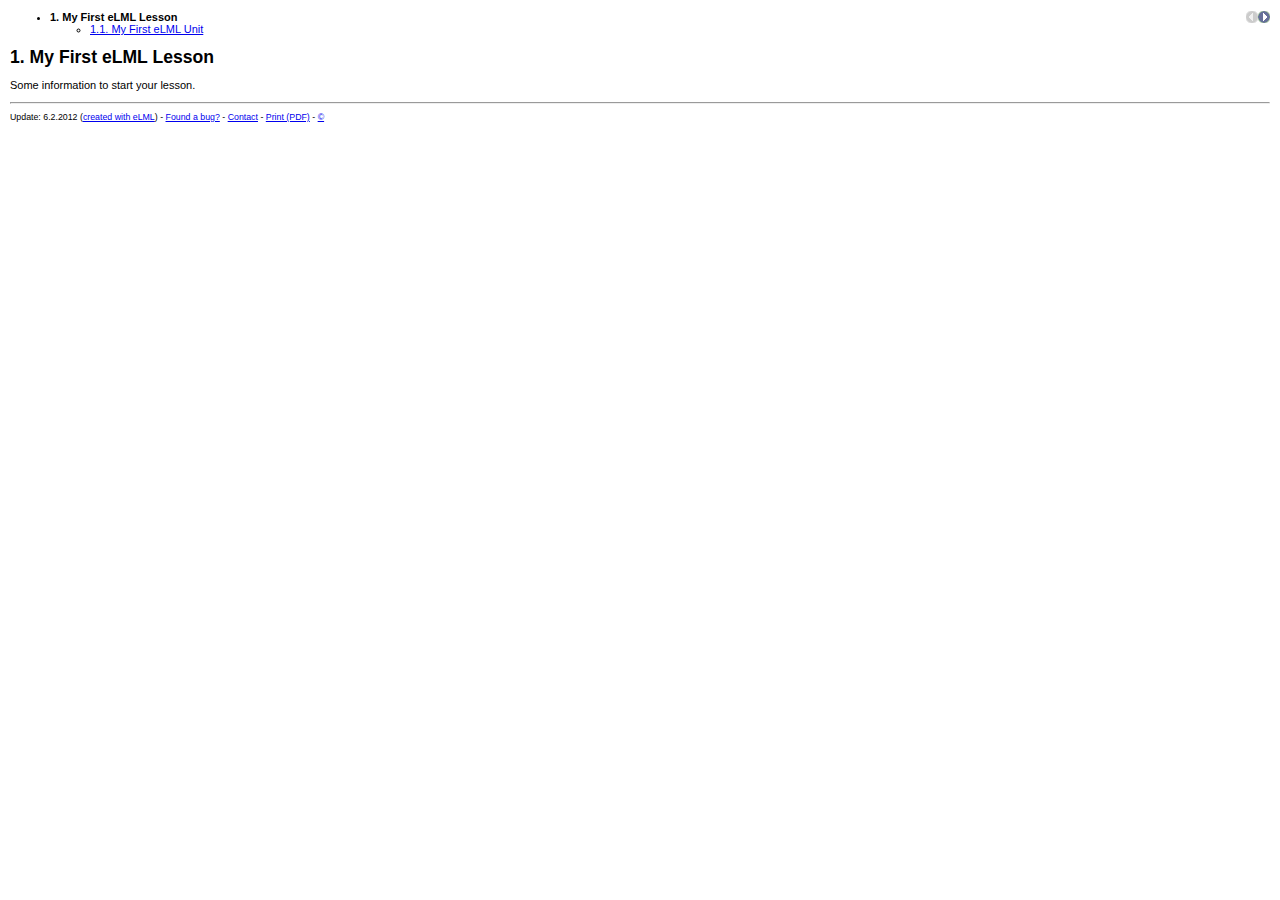
<file: MyLesson/en/index.html>
<!DOCTYPE html
  PUBLIC "-//W3C//DTD XHTML 1.0 Transitional//EN" "http://www.w3.org/TR/xhtml1/DTD/xhtml1-transitional.dtd">
<html xmlns="http://www.w3.org/1999/xhtml">
   <head>
      <meta http-equiv="Content-Type" content="text/html; charset=UTF-8" />
      <title>Redirect</title><script type="text/javascript">// 
                    var mobile = (/iphone|ipad|ipod|android|blackberry|mini|windows\sce|palm/i.test(navigator.userAgent.toLowerCase()));
                    if (mobile) {
                        document.location = "mobile/index.html";
                    } else {
                        document.location = "html/index.html";
                    }
                    //</script></head>
   <body>You will be redirected to the start of the lesson</body>
</html>
</file>
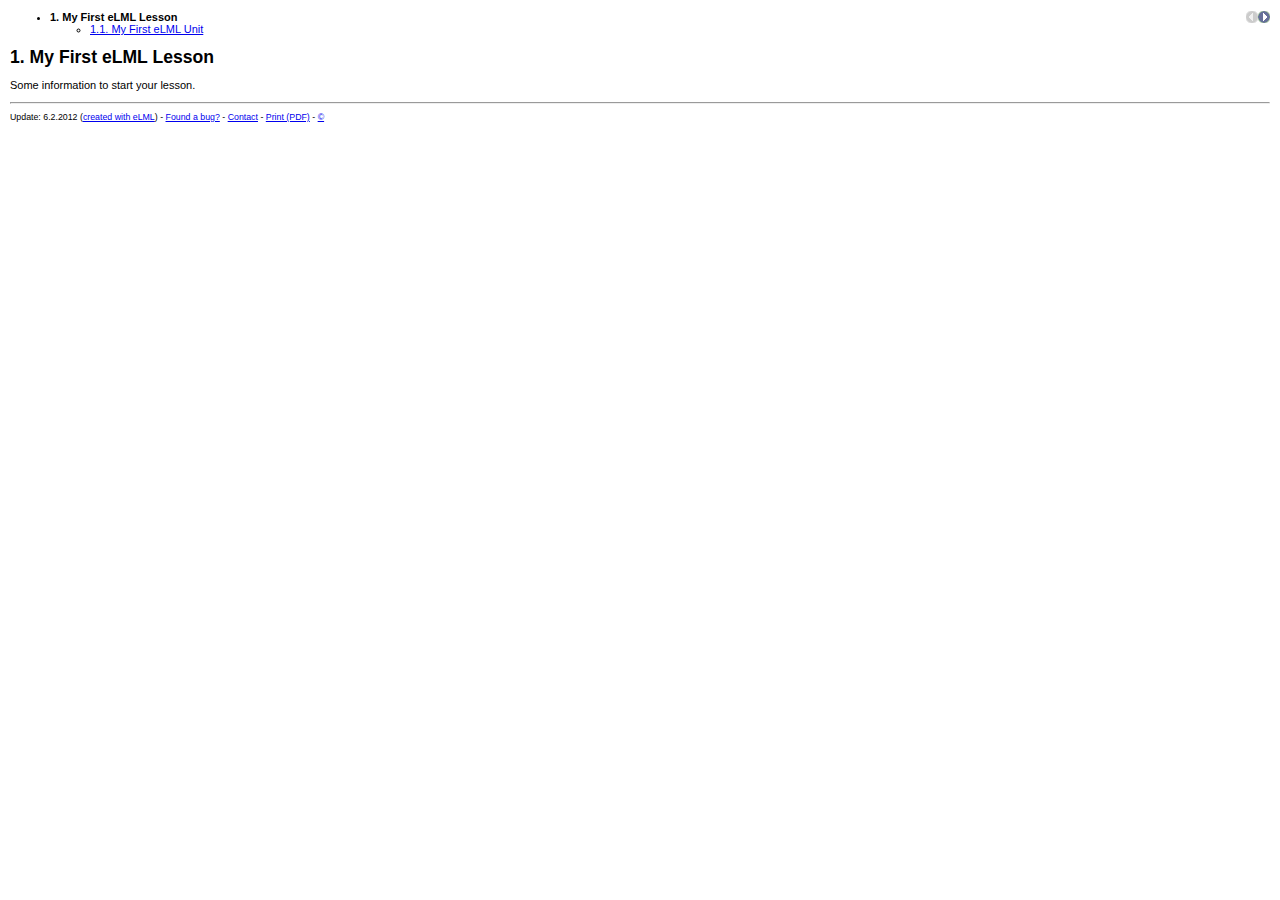
<file: MyLesson/en/html/index.html>
<!DOCTYPE html
  PUBLIC "-//W3C//DTD XHTML 1.0 Transitional//EN" "http://www.w3.org/TR/xhtml1/DTD/xhtml1-transitional.dtd">
<html xmlns="http://www.w3.org/1999/xhtml">
   <head>
      <meta http-equiv="Content-Type" content="text/html; charset=UTF-8" />
      <meta http-equiv="Content-Script-Type" content="text/javascript" />
      <meta http-equiv="Content-Style-Type" content="text/css" />
      <meta name="description" content="My First eLML Lesson. " />
      <meta name="copyright" content="" />
      <meta name="author" content="" />
      <meta name="keywords" content="My First eLML Lesson, eLML" />
      <title>1. My First eLML Lesson</title>
      <link rel="stylesheet" href="../../../_templates/plain/elml.css" type="text/css"
            media="screen" />
      <link rel="stylesheet" href="../../../_templates/plain/elml_print.css"
            type="text/css"
            media="print,handheld" /><script src="../../../_templates/plain/elml.js" type="text/javascript">
         <!----></script></head>
   <body xmlns:elml="http://www.elml.ch"><a class="skip" style="position: absolute; left: -1000em; width: 20em;"
         href="#nav_lesson"
         title="Link to Menu">Link to Menu</a><a class="skip" href="#content_link"
         style="position: absolute; left: -1000em; width: 20em;"
         title="Link to Table Of Content">Link to Table Of Content</a><div class="navigation_arrows"><img src="../../../_templates/plain/navigation/back_off.gif" height="12" width="12"
              alt="No previous page available"
              border="0" /><a href="unit_MyUnit.html"><img src="../../../_templates/plain/navigation/next.gif" height="12" width="12"
                 alt="Go to next page"
                 border="0" /></a></div>
      <ul class="navigation" id="nav_lesson">
         <li class="navigationActual"><strong>1. My First eLML Lesson</strong><ul class="navigation nav_unit">
               <li class="navigationLink"><a href="unit_MyUnit.html">1.1. My First eLML Unit</a></li>
            </ul>
         </li>
      </ul><a name="top"></a><h1 id="index.html">1. My First eLML Lesson</h1>
      <div id="MyLesson_entry.html">
         <p class="paragraph" id="d8e3">Some information to start your lesson.</p>
      </div>
      <hr />
      <p class="footer"> Update: 6.2.2012 (<a href="http://www.elml.org/">created with eLML</a>)  - <a href="http://www.your-bugracker.url.com">Found a bug?</a> - <a href="mailto:your@email-address.com">Contact</a> - <a href="../text/MyLesson.pdf">Print (PDF)</a> - <a href="http://www.yourserver.com"> ©</a></p>
   </body>
</html>
</file>
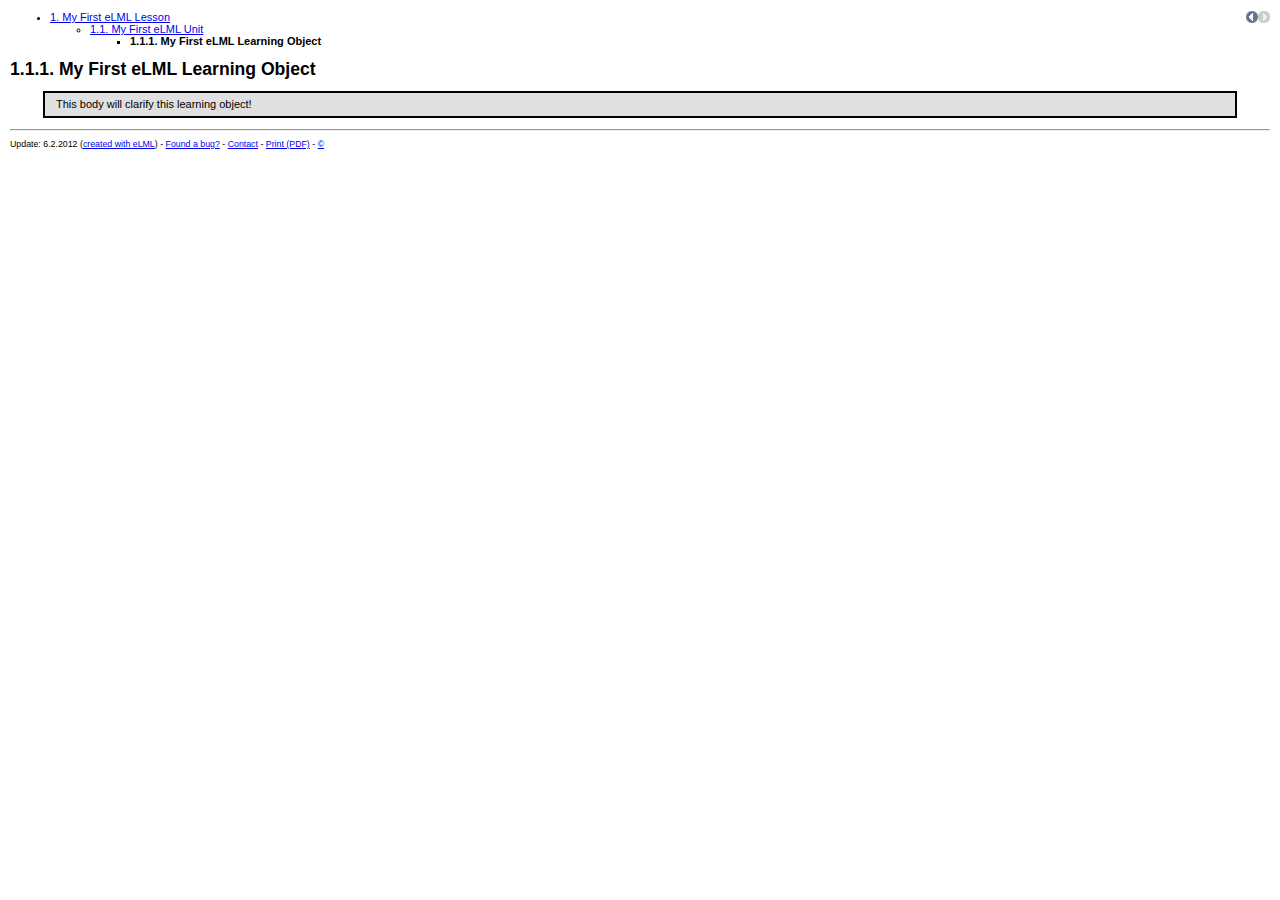
<file: MyLesson/en/html/MyUnit_learningObject1.html>
<!DOCTYPE html
  PUBLIC "-//W3C//DTD XHTML 1.0 Transitional//EN" "http://www.w3.org/TR/xhtml1/DTD/xhtml1-transitional.dtd">
<html xmlns="http://www.w3.org/1999/xhtml">
   <head>
      <meta http-equiv="Content-Type" content="text/html; charset=UTF-8" />
      <meta http-equiv="Content-Script-Type" content="text/javascript" />
      <meta http-equiv="Content-Style-Type" content="text/css" />
      <meta name="description"
            content="My First eLML Lesson: My First eLML Learning Object. " />
      <meta name="copyright" content="" />
      <meta name="author" content="" />
      <meta name="keywords" content="My First eLML Lesson, eLML" />
      <title>1.1.1. My First eLML Learning Object</title>
      <link rel="stylesheet" href="../../../_templates/plain/elml.css" type="text/css"
            media="screen" />
      <link rel="stylesheet" href="../../../_templates/plain/elml_print.css"
            type="text/css"
            media="print,handheld" /><script src="../../../_templates/plain/elml.js" type="text/javascript">
         <!----></script></head>
   <body xmlns:elml="http://www.elml.ch"><a class="skip" style="position: absolute; left: -1000em; width: 20em;"
         href="#nav_lesson"
         title="Link to Menu">Link to Menu</a><a class="skip" href="#content_link"
         style="position: absolute; left: -1000em; width: 20em;"
         title="Link to Table Of Content">Link to Table Of Content</a><div class="navigation_arrows"><a href="unit_MyUnit.html"><img src="../../../_templates/plain/navigation/back.gif" height="12" width="12"
                 alt="Go to previous page"
                 border="0" /></a><img src="../../../_templates/plain/navigation/next_off.gif" height="12" width="12"
              alt="No following page available"
              border="0" /></div>
      <ul class="navigation" id="nav_lesson">
         <li class="navigationLink"><a href="index.html">1. My First eLML Lesson</a><ul class="navigation nav_unit">
               <li class="navigationLink"><a href="unit_MyUnit.html">1.1. My First eLML Unit</a><ul class="navigation nav_lo">
                     <li class="navigationActual"><strong>1.1.1. My First eLML Learning Object</strong></li>
                  </ul>
               </li>
            </ul>
         </li>
      </ul><a name="top"></a><h1 id="MyUnit_learningObject1.html">1.1.1. My First eLML Learning Object</h1>
      <div id="d8e7.html" class="clarify">
         <div class="box" id="d8e8">This body will clarify this learning object!</div>
      </div>
      <hr />
      <p class="footer"> Update: 6.2.2012 (<a href="http://www.elml.org/">created with eLML</a>)  - <a href="http://www.your-bugracker.url.com">Found a bug?</a> - <a href="mailto:your@email-address.com">Contact</a> - <a href="../text/MyLesson.pdf">Print (PDF)</a> - <a href="http://www.yourserver.com"> ©</a></p>
   </body>
</html>
</file>
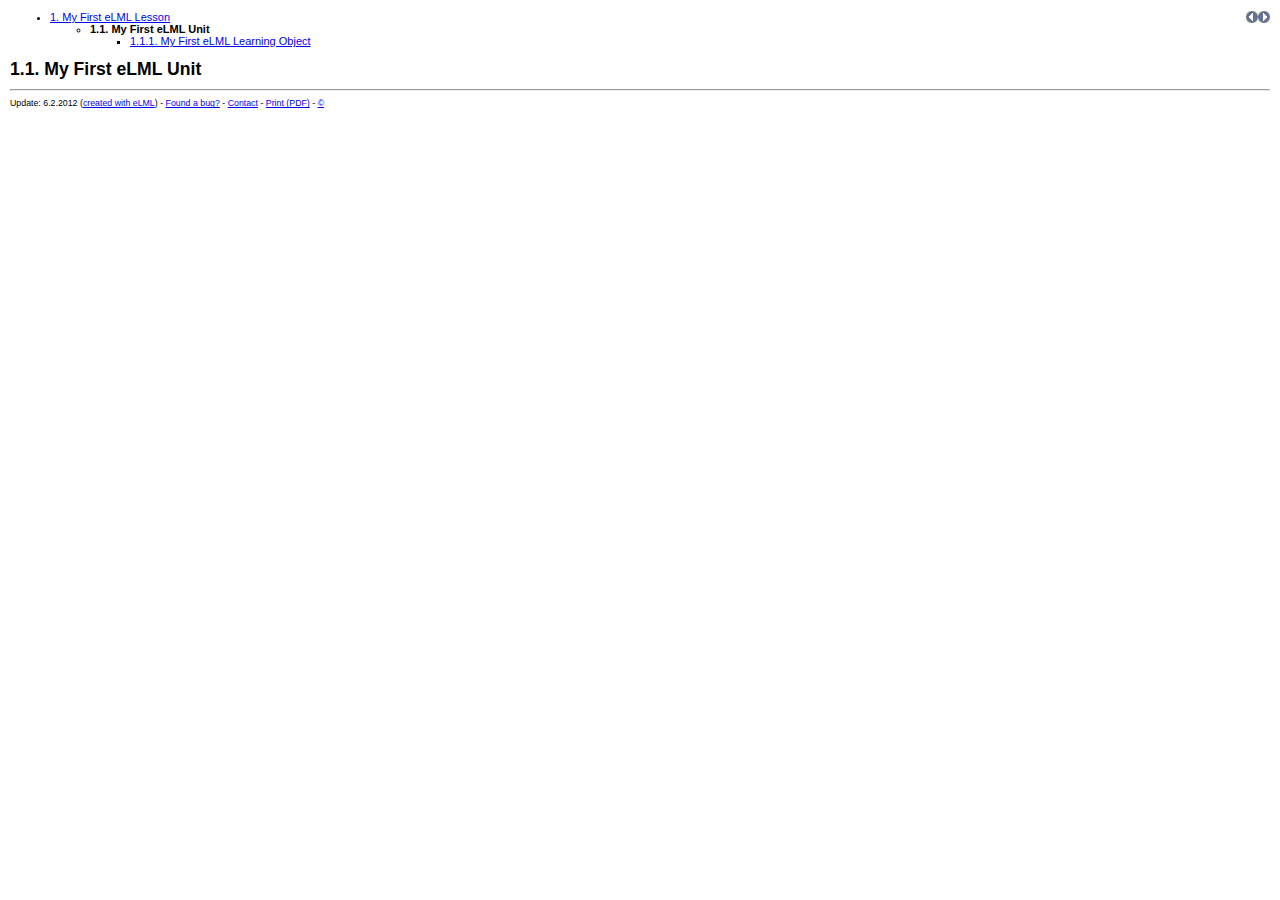
<file: MyLesson/en/html/unit_MyUnit.html>
<!DOCTYPE html
  PUBLIC "-//W3C//DTD XHTML 1.0 Transitional//EN" "http://www.w3.org/TR/xhtml1/DTD/xhtml1-transitional.dtd">
<html xmlns="http://www.w3.org/1999/xhtml">
   <head>
      <meta http-equiv="Content-Type" content="text/html; charset=UTF-8" />
      <meta http-equiv="Content-Script-Type" content="text/javascript" />
      <meta http-equiv="Content-Style-Type" content="text/css" />
      <meta name="description" content="My First eLML Lesson: My First eLML Unit. " />
      <meta name="copyright" content="" />
      <meta name="author" content="" />
      <meta name="keywords" content="My First eLML Lesson, eLML" />
      <title>1.1. My First eLML Unit</title>
      <link rel="stylesheet" href="../../../_templates/plain/elml.css" type="text/css"
            media="screen" />
      <link rel="stylesheet" href="../../../_templates/plain/elml_print.css"
            type="text/css"
            media="print,handheld" /><script src="../../../_templates/plain/elml.js" type="text/javascript">
         <!----></script></head>
   <body xmlns:elml="http://www.elml.ch"><a class="skip" style="position: absolute; left: -1000em; width: 20em;"
         href="#nav_lesson"
         title="Link to Menu">Link to Menu</a><a class="skip" href="#content_link"
         style="position: absolute; left: -1000em; width: 20em;"
         title="Link to Table Of Content">Link to Table Of Content</a><div class="navigation_arrows"><a href="index.html"><img src="../../../_templates/plain/navigation/back.gif" height="12" width="12"
                 alt="Go to previous page"
                 border="0" /></a><a href="MyUnit_learningObject1.html"><img src="../../../_templates/plain/navigation/next.gif" height="12" width="12"
                 alt="Go to next page"
                 border="0" /></a></div>
      <ul class="navigation" id="nav_lesson">
         <li class="navigationLink"><a href="index.html">1. My First eLML Lesson</a><ul class="navigation nav_unit">
               <li class="navigationActual"><strong>1.1. My First eLML Unit</strong><ul class="navigation nav_lo">
                     <li class="navigationLink"><a href="MyUnit_learningObject1.html">1.1.1. My First eLML Learning Object</a></li>
                  </ul>
               </li>
            </ul>
         </li>
      </ul><a name="top"></a><h1 id="unit_MyUnit.html">1.1. My First eLML Unit</h1>
      <hr />
      <p class="footer"> Update: 6.2.2012 (<a href="http://www.elml.org/">created with eLML</a>)  - <a href="http://www.your-bugracker.url.com">Found a bug?</a> - <a href="mailto:your@email-address.com">Contact</a> - <a href="../text/MyLesson.pdf">Print (PDF)</a> - <a href="http://www.yourserver.com"> ©</a></p>
   </body>
</html>
</file>
<file: _templates/plain/elml.css>
body         /* Used only to set the font style, size, color and other basic stuff. */  { color: black; font-size: 11px; font-family: Arial, Helvetica, sans-serif; background-color: white; text-align: justify; margin: 10px }
h1    /* Use your own colors to represent titles. Be aware that margins are cumulating if you have eg. a H2 title follwoing a H1 title. */ { font-size: 1.6em; font-weight: bold; margin-bottom: 0.5em; clear: both }
h2   { font-size: 1.4em; margin-top: 1.5em; margin-bottom: 0.5em; clear: both }
h3   { font-size: 1.2em; margin-top: 1.5em; margin-bottom: 0.5em; clear: both }
h4   { font-size: 1.1em; margin-top: 1.5em; margin-bottom: 0; clear: both }
h5   { font-size: 1em; clear: both }
img   /* This overrides the border setting of the IMG tag. */  { border: none }
code   /* Adjust the font size to your needs. */ { font-family: Courier, serif; font-weight: normal; line-height: 0.8em }
tt { text-align: left }
dt   /* Used for representing the glossary term (not the explanation!). */  { font-weight: bold; margin-top: 1em; clear: both }
sub, sup   /* Used in the eLML element "formatted" */ { font-size: 0.6em }
.background /* Define the background color of your layout  here. */  { background-color: #e5eff1 }
.background_nav /* Define the background color of your navigation  here (if different from the main background color! Else just set this to the same value as .bacground). */  { background-color: #e8f6f8 ; text-align: left}
.popupTitle   /* Defines the title of a eLML popup box. This is the part that you click on to open/close the box. */ { color: #efb77f; font-size: 1em; font-weight: bold; cursor: pointer; }
.box, .popup     /* The eLML box or popup element. */ { background-color: #e0e0e0; margin: 1em 3em; padding: 0.5em 1em; border: solid 2px black  }
.tutor      /* Paragraphs or parts only visible to tutors will be displayed like this. */ { color: red; font-weight: bold; background-color: yellow }
.icon  /* The icon is used in paragraph types like table, list, box etc. where the remark attribute is set. */ { margin: 0.5em 1em 0.5em 0; float:left; padding-bottom: 3em; }
.columnMiddle, .columnRight { padding-left: 1em; }
.link_table, .link_table td { padding: 0.5em; border: solid 1px #000000; border-collapse: collapse; }
.table  /* Define table cells for real tables here. */  { border-collapse: collapse ; }
.tabledata, .tableheading { padding: 0.5em; border: solid 1px #000000; border-collapse: collapse; }
.tabledata, .tableheading, .columnLeft, .columnMiddle, .columnRight  /* IE seems to ignore BODY settings and seems to need that within table cells... */  { font-size: 12px; text-align: justify; }
.footer  /* Define the footer style. */ { font-size: 0.8em ; line-height: 1em; }
.column { width: 100%; }
.term  /* A glossary term that is used inline in the text. */  { font-weight: bold; cursor: help }
.legend  /* eLML elements like tables, multimedia (image, flash), lists etc. can have legends displayed usally centered below the element. */   { font-size: 0.8em; line-height: 1em; text-align: inherit; margin-top: 0.5em; margin-bottom: 1em; }
.bibTitle, .index, .indexItem  /* The title of a bibliography element (eg. book) in the bibliography list. Usually italic. */ { font-style: italic }
.bibAuthor /* The author of a bibliography element (eg. book). Usually bold. */  { font-weight: bold; text-transform: uppercase }
.bibCommentFurther    /* The comment of a bibliography element (eg. book) in the recommended/further reading list. Not displayed in the bibliography list! */  { font-size: 0.8em }
.bibCommentSource   /* The comment of a bibliography element (eg. book) in the bibliography list. */  { font-size: 0.8em }
.glossaryTooltip  { background-color: white;padding: 0.5em; margin: 0; border: solid 1px black; width:300px }
.glossaryTooltip strong {margin: 0; font-weight: bold}

.multimedia_paragraph_left  /* for multimedia objects that are used as paragraph and have no align or align=left */ { float: none; clear: both; padding: 1em 1em 1em 0; display: block; }
.multimedia_paragraph_center  /* for multimedia objects that are used as paragraph and have align=center */ { text-align: center; width: 100%; float: none; clear: both; padding: 1em; display: block; }
.multimedia_paragraph_right  /* for multimedia objects that are used as paragraph and have align=right */ { text-align: right; float: none; clear: both; padding: 1em 0 1em 1em; display: block; }
.multimedia_inline_left  /* for multimedia objects that are used as inline and have align=left */ { float: left; padding-right: 1em; padding-left: 0; display: inline; }
.multimedia_inline_center  /* for multimedia objects that are used as paragraph and have align=center */ { text-align: center; width: 100%; float: left; padding-right: 1em; padding-left: 1em; display: inline; }
.multimedia_inline_right  /* for multimedia objects that are used as paragraph and have align=right */ { text-align: right; float: right; padding-right: 0; padding-left: 1em; display: inline; }

.navigation_arrows { float:right}
</file>
<file: _templates/plain/elml_print.css>
body         /* Used only to set the font style, size, color and other basic stuff. */   { color: black; font-size: 11px; font-family: Georgia, "Times New Roman", Times, serif; background-color: white; text-align: justify; margin: 10px }
th  { font-weight: bold; text-align: justify }
td   /* Some browser do not accept the definition of the font size only in the BODY tag, therefore it is defined here again. */ { font-size: 11px; text-align: justify }
p        /* Be aware that justify alignment might not be supportet by all browsers. */ { font-size: 11px; text-align: justify; margin-top: 0; margin-bottom: 5px; margin-left: 0 }
h1    /* Use your own colors to represent titles. Be aware that margins are cumulating if you have eg. a H2 title follwoing a H1 title. */  { font-size: 16px; font-weight: bold; margin-top: 15px; margin-bottom: 5px; clear: both }
h2    { font-size: 14px; font-weight: bold; margin-top: 15px; margin-bottom: 5px; clear: both }
h3    { font-size: 12px; font-weight: bold; margin-top: 15px; margin-bottom: 5px; clear: both }
h4    { font-size: 11px; font-weight: bold; clear: both }
h5  { font-size: 11px; clear: both }
img   /* This overrides the border setting of the IMG tag. */ { border: none }
code   /* Adjust the font size to your needs. */ { color: rgb(26,26,26); font-size: 8px; font-family: Courier, serif; font-weight: normal; line-height: 10px }
dt   /* Used for representing the glossary term (not the explanation!). */ { font-weight: bold; clear: both; text-align: justify }
/* ol, ul  { margin-top: 0; padding-top: 2px } */
li { margin-bottom: 2px; text-align: justify }
sub, sup   /* Used in the eLML element "formatted" */ { font-size: 8px }
.popupTitle   /* Defines the title of a eLML popup box. This is the part that you click on to open/close the box. */ { color: #efb77f; font-weight: bold;}
.popupText    /* Defines the text of a eLML popup box. This is the part that appears when you click on the title. */ { background-color: #e0e0e0; display: none; margin-right: 1cm; margin-bottom: 0.5cm; margin-left: 1cm; padding: 5px; border: solid 2px #003000  }
.box     /* The eLML box element. */ { background-color: #e0e0e0; background-position: 0 100%; margin: 10px 30px; padding: 5px; border: solid 2px #003000 }
.tutor      /* Paragraphs or parts only visible to tutors will be displayed like this. */ { color: red; font-weight: bold; background-color: yellow }
.icon  /* The icon is used in paragraph types like table, list, box etc. where the remark attribute is set. */ { margin: 3px 12px 3px 0; float: left; clear: left }
.content_table  /* All tables in eLML that are not part of the layout use this class. Define borders and margins here. */ { margin-top: 10px; padding-top: 2px }
.footer  /* Define the footer style. */ { font-size: 9px }
.term  /* A glossary term that is used inline in the text. */  { font-weight: bold; cursor: help }
.bibTitle  /* The title of a bibliography element (eg. book) in the bibliography list. Usually italic. */ { font-style: italic }
.bibAuthor /* The author of a bibliography element (eg. book). Usually bold. */  { font-weight: bold; text-transform: uppercase }
.bibCommentFurther    /* The comment of a bibliography element (eg. book) in the recommended/further reading list. Not displayed in the bibliography list! */ { font-size: 9px }
.bibCommentSource   /* The comment of a bibliography element (eg. book) in the bibliography list. */ { font-size: 9px }
.legend  /* eLML elements like tables, multimedia (image, flash), lists etc. can have legends displayed usally centered below the element. */ { font-size: 9px }
/* .navigation   Define what the navigation looks like.   { font-weight: normal; margin: 0 }*/
/* a.navigationLink  Define what the navigation links looks like. { color: #1a1a1a; font-weight: normal } */

.multimedia_paragraph_left  /* for multimedia objects that are used as paragraph and have no align or align=left */ { float: none; clear: both; padding: 1em 1em 1em 0; display: block; }
.multimedia_paragraph_center  /* for multimedia objects that are used as paragraph and have align=center */ { text-align: center; width: 100%; float: none; clear: both; padding: 1em; display: block; }
.multimedia_paragraph_right  /* for multimedia objects that are used as paragraph and have align=right */ { text-align: right; float: none; clear: both; padding: 1em 0 1em 1em; display: block; }
.multimedia_inline_left  /* for multimedia objects that are used as inline and have align=left */ { float: left; padding-right: 1em; padding-left: 0; display: inline; }
.multimedia_inline_center  /* for multimedia objects that are used as paragraph and have align=center */ { text-align: center; width: 100%; float: left; padding-right: 1em; padding-left: 1em; display: inline; }
.multimedia_inline_right  /* for multimedia objects that are used as paragraph and have align=right */ { text-align: right; float: right; padding-right: 0; padding-left: 1em; display: inline; }
</file>
